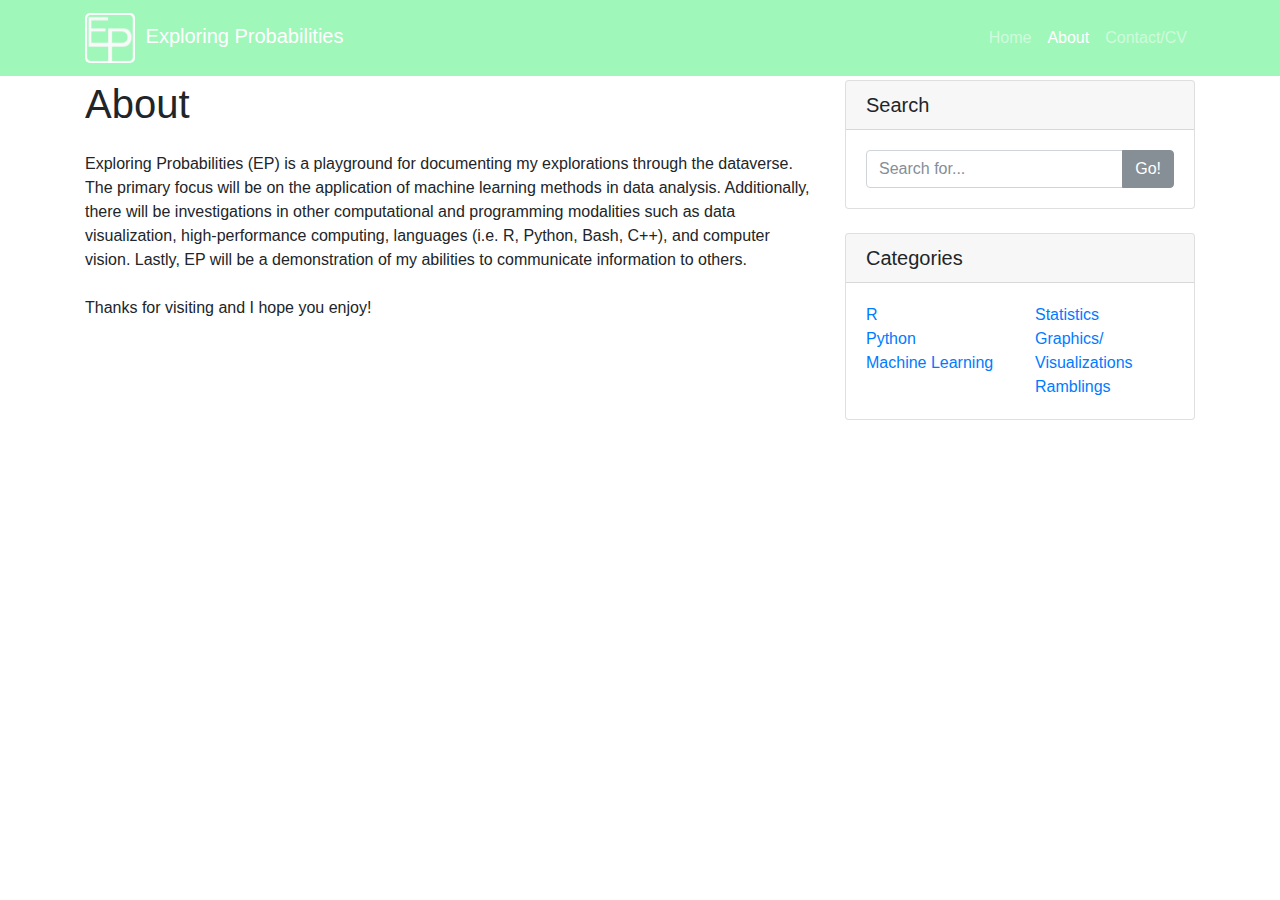
<file: startbootstrap-blog-home-gh-pages/about.html>
<!DOCTYPE html>
<html lang="en">

<head>

  <meta charset="utf-8">
  <meta name="viewport" content="width=device-width, initial-scale=1, shrink-to-fit=no">
  <meta name="description" content="">
  <meta name="author" content="">

  <title>Exploring Probabilities – About</title>

  <!-- Bootstrap core CSS -->
  <link href="vendor/bootstrap/css/bootstrap.min.css" rel="stylesheet">

  <!-- Custom styles for this template -->
  <link href="css/blog-home.css" rel="stylesheet">

</head>

<body>

  <!-- Navigation -->
  <nav class="navbar navbar-expand-lg navbar-dark bg-company-green fixed-top">
    <div class="container">
      <a class="navbar-brand" href="#">
        <img class="img-logo" src="img/Logo.png" style="display: inline-block;">
        <span class="logo-text" style="display: inline-block;">Exploring Probabilities</span>
      </a>
      <button class="navbar-toggler" type="button" data-toggle="collapse" data-target="#navbarResponsive" aria-controls="navbarResponsive" aria-expanded="false" aria-label="Toggle navigation">
        <span class="navbar-toggler-icon"></span>
      </button>
      <div class="collapse navbar-collapse" id="navbarResponsive">
        <ul class="navbar-nav ml-auto">
          <li class="nav-item">
            <a class="nav-link" href="index.html">Home</a>
          </li>
          <li class="nav-item active">
            <a class="nav-link" href="#">About
              <span class="sr-only">(current)</span>
            </a>
          </li>
          <li class="nav-item">
            <a class="nav-link" href="contact.html">Contact/CV</a>
          </li>
        </ul>
      </div>
    </div>
  </nav>

  <!-- Page Content -->
  <div class="container">

    <div class="row">

      <!-- About Entry Column -->
      <div class="col-md-8">

        <h1 class="my-4">About</h1>
        <p>Exploring Probabilities (EP) is a playground for documenting my explorations through the dataverse.  The primary focus will be on the application of machine learning methods in data analysis.  Additionally, there will be investigations in other computational and programming modalities such as data visualization, high-performance computing, languages (i.e. R, Python, Bash, C++), and computer vision.  Lastly, EP will be a demonstration of my abilities to communicate information to others.<br><br>Thanks for visiting and I hope you enjoy!</p>

      </div>

      <!-- Sidebar Widgets Column -->
      <div class="col-md-4">

        <!-- Search Widget -->
        <div class="card my-4">
          <h5 class="card-header">Search</h5>
          <div class="card-body">
            <div class="input-group">
              <input type="text" class="form-control" placeholder="Search for...">
              <span class="input-group-btn">
                <button class="btn btn-secondary" type="button">Go!</button>
              </span>
            </div>
          </div>
        </div>

        <!-- Categories Widget -->
        <div class="card my-4">
          <h5 class="card-header">Categories</h5>
          <div class="card-body">
            <div class="row">
              <div class="col-lg-6">
                <ul class="list-unstyled mb-0">
                  <li>
                    <a href="#">R</a>
                  </li>
                  <li>
                    <a href="#">Python</a>
                  </li>
                  <li>
                    <a href="#">Machine Learning</a>
                  </li>
                </ul>
              </div>
              <div class="col-lg-6">
                <ul class="list-unstyled mb-0">
                  <li>
                    <a href="#">Statistics</a>
                  </li>
                  <li>
                    <a href="#">Graphics/<br>Visualizations</a>
                  </li>
                  <li>
                    <a href="#">Ramblings</a>
                  </li>
                </ul>
              </div>
            </div>
          </div>
        </div>


      </div>

    </div>
    <!-- /.row -->
</file>
<file: startbootstrap-blog-home-gh-pages/css/blog-home.css>
/*!
 * Start Bootstrap - Blog Home (https://startbootstrap.com/template-overviews/blog-home)
 * Copyright 2013-2017 Start Bootstrap
 * Licensed under MIT (https://github.com/BlackrockDigital/startbootstrap-blog-home/blob/master/LICENSE)
 */

body {
  padding-top: 54px;
}

@media (min-width: 992px) {
  body {
    padding-top: 56px;
  }
}

.img-logo {
  height: 50px;
  width: 50px;
  border-radius: 5px;
}

.logo-text {
  padding-left: 5px;
}

.bg-company-green {
  background-color: #9ff7ba;
}
</file>
